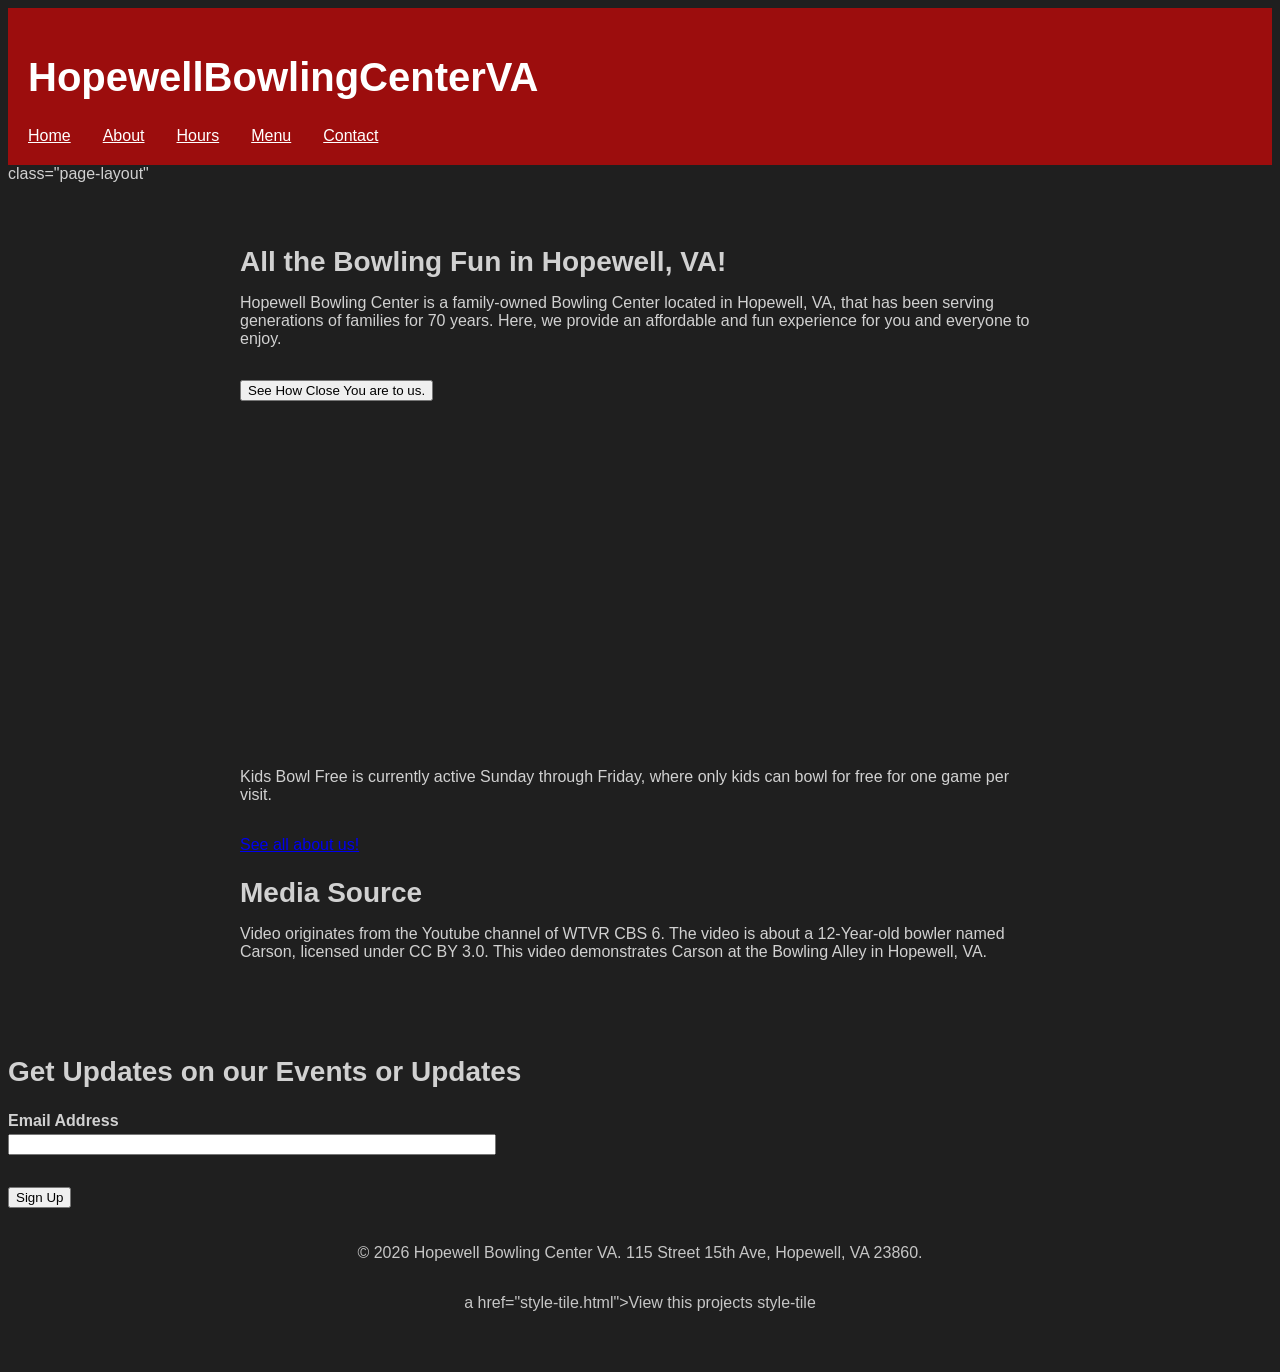
<file: index.html>
<!DOCTYPE html>
<html lang="en">
<head>
  <meta charset="UTF-8">
  <title>Bowling Center for Hopewell VA | Hopewell Bowling Center</title>
  <meta name="description" content="A fun and affordable bowling experience in Hopewell, VA for everyone to enjoy.">
  <link rel="stylesheet" href="css/style.css">
</head>
<body>
 
  <header>
  <h1>HopewellBowlingCenterVA</h1>
  <nav>
    <a href="index.html">Home</a>
    <a href="about.html">About</a>
    <a href="hours.html">Hours</a>
    <a href="menu.html">Menu</a>
    <a href="contact.html">Contact</a>
  </nav>
</header>

  <div> class="page-layout" </div>
  <main>
    <h2>All the Bowling Fun in Hopewell, VA!</h2>
    <p>Hopewell Bowling Center is a family-owned Bowling Center located in Hopewell, VA, that has been serving generations of families for 70 years. Here, we provide an affordable and fun experience for you and everyone to enjoy.</p>
 <button onclick="getLocation()">See How Close You are to us.</button>
<p id="location-message"></p>
    <iframe width="560" height="315" src="https://www.youtube.com/embed/aK0FW4j91Ug?si=-3kKidQAVpGzvPPV" title="YouTube video player" frameborder="0" allow="accelerometer; autoplay; clipboard-write; encrypted-media; gyroscope; picture-in-picture; web-share" referrerpolicy="strict-origin-when-cross-origin" allowfullscreen></iframe>
    <p>Kids Bowl Free is currently active Sunday through Friday, where only kids can bowl for free for one game per visit.</p>
    <a href="about.html" class="cta">See all about us!</a>
 <h2>Media Source</h2>
    <p>Video originates from the Youtube channel of WTVR CBS 6. The video is about a 12-Year-old bowler named Carson, licensed under CC BY 3.0. This video demonstrates Carson at the Bowling Alley in Hopewell, VA.</p>
  </main>
 <section class="newsletter">
      <h2>Get Updates on our Events or Updates</h2>
      <form>
      <label for="email">Email Address</label>
<input type="email" id="email" name="email" required>
        <button type="submit">Sign Up</button>
      </form>
    </section>
</main>

<footer>
    <p>&copy; 2026 Hopewell Bowling Center VA. 115 Street 15th Ave, Hopewell, VA 23860.</p>
  
  <p> a href="style-tile.html">View this projects style-tile </p>

  </footer>
  <script>
  function getLocation() {
    navigator.geolocation.getCurrentPosition(showPosition, showError);
  }
      function showPosition(position) {
    var lat = position.coords.latitude.toFixed(1);
    var lon = position.coords.longitude.toFixed(1);
    document.getElementById("location-message").textContent =
         "You are near " + lat + ", " + lon + " Hopewell Bowling Center is within the County of Hopewell in Virginia, plan to drive extra miles if you a further from the county.";
     }

 function showError(error) {
    document.getElementById("location-message").textContent =
      "Your location is not available. You could try again, but we doubt that would do anything. :/";
  }
    </script>
</body>
</html>
</file>
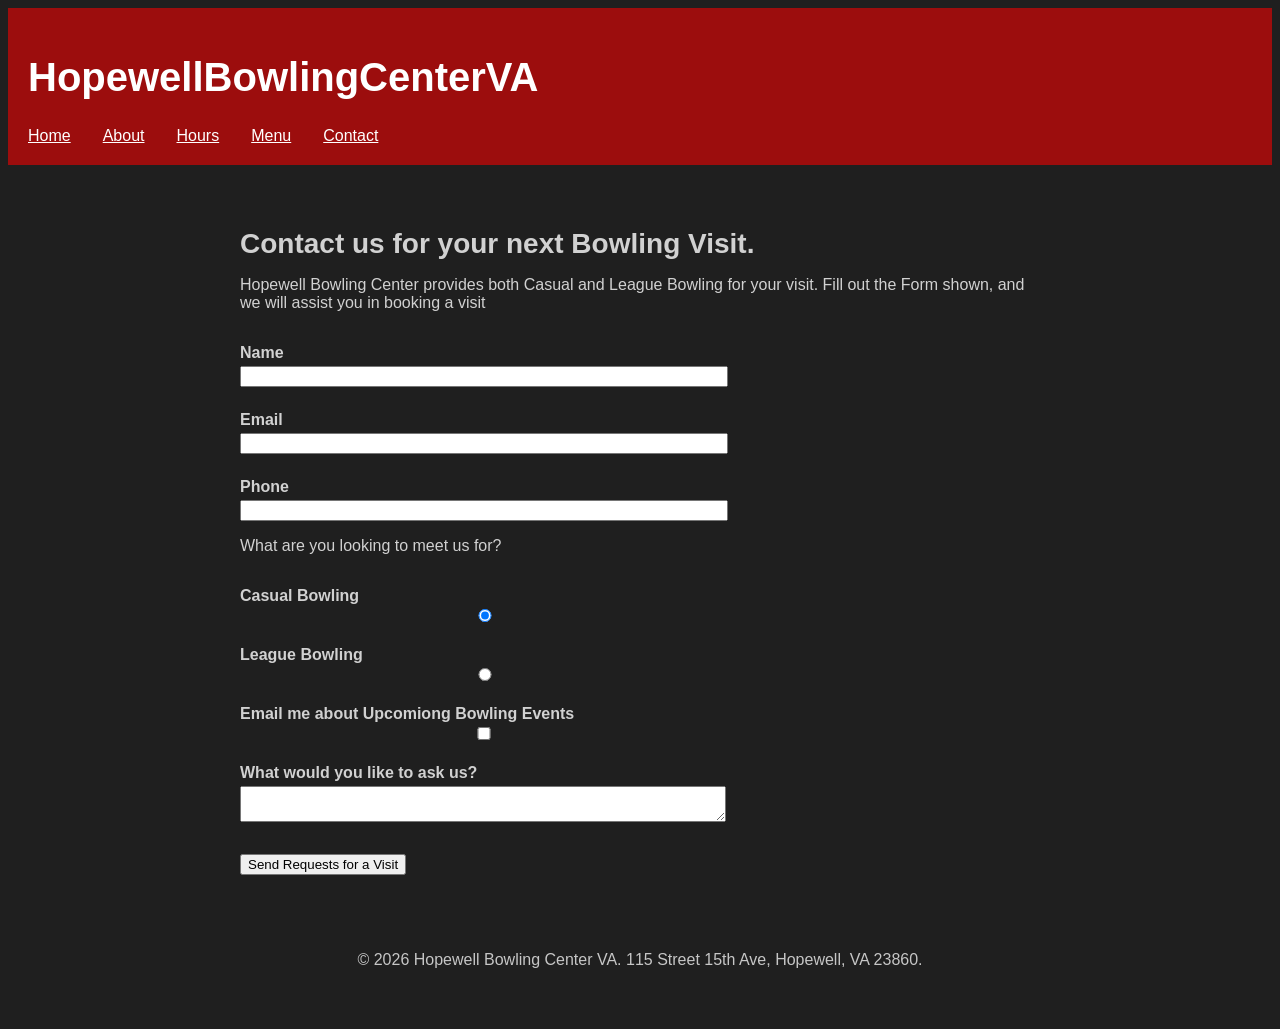
<file: contact.html>
<!DOCTYPE html>
<html lang="en">
<head>
  <meta charset="UTF-8">
  <title>HopewellBowlingCenterVA</title>
  <link rel="stylesheet" href="css/style.css">
</head>
<body>

   <a href="#main-content" class="skip-link">Skip to main content</a>

  <header>
  <h1>HopewellBowlingCenterVA</h1>
  <nav>
    <a href="index.html">Home</a>
    <a href="about.html">About</a>
    <a href="hours.html">Hours</a>
    <a href="menu.html">Menu</a>
    <a href="contact.html" aria-current="page">Contact</a>
  </nav>
</header>
 
  <main id="main-content">
    <h2>Contact us for your next Bowling Visit.</h2>
    <p>Hopewell Bowling Center provides both Casual and League Bowling for your visit. Fill out the Form shown, and we will assist you in booking a visit</p>
    <form action="https://formspree.io/f/your-form-id" method="post">
      <label for="name">Name</label>
      <input type="text" id="name" name="name" required>
      <label for="email">Email</label>
      <input type="email" id="email" name="email" required>
       <label for="phone">Phone</label>
      <input type="tel" id="phone" name="phone">
      <p>What are you looking to meet us for?</p>
         <label for="bowling-session">Casual Bowling</label>
      <input type="radio" id="bowling-session" name="bowling-type" value="group" checked>

          <label for="bowling-session">League Bowling</label>
      <input type="radio" id="bowling-league" name="bowling-type" value="group">
      <label for="newsletter">Email me about Upcomiong Bowling Events</label>
      <input type="checkbox" id="newsletter" name="newsletter">
        <label for="message">What would you like to ask us?</label>
      <textarea id="message" name="message" required></textarea>
      <button type="submit">Send Requests for a Visit</button> 
      </form>
 
  </main>

  <footer>
    <p>&copy; 2026 Hopewell Bowling Center VA. 115 Street 15th Ave, Hopewell, VA 23860.</p>
  </footer>
</body>
</html>
</file>
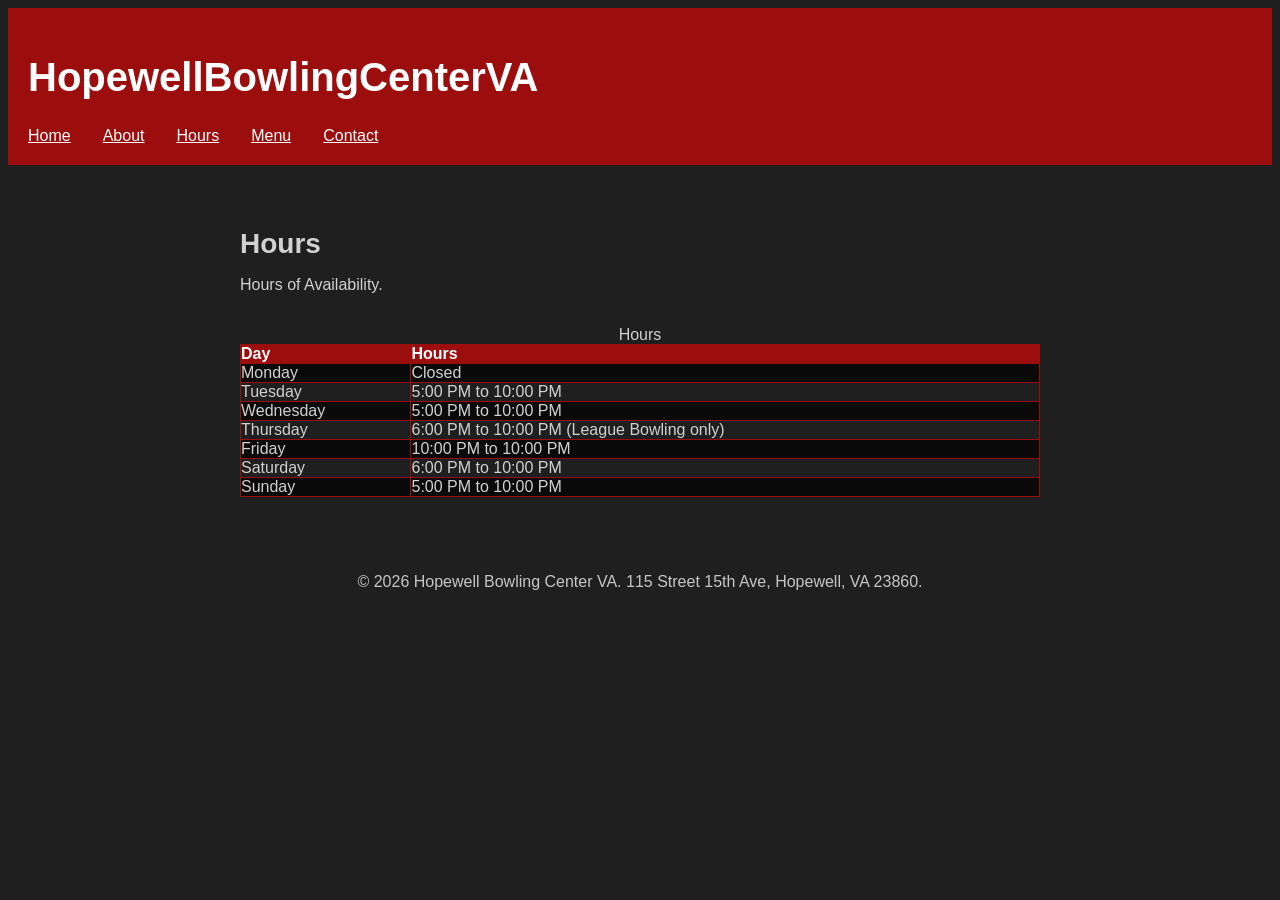
<file: hours.html>
<!DOCTYPE html>
<html lang="en">
<head>
  <meta charset="UTF-8">
  <title>HopewellBowlingCenterVA</title>
  <link rel="stylesheet" href="css/style.css">
</head>
<body>

   <a href="#main-content" class="skip-link">Skip to main content</a>

  <header>
  <h1>HopewellBowlingCenterVA</h1>
  <nav>
    <a href="index.html">Home</a>
    <a href="about.html">About</a>
    <a href="hours.html" aria-current="page">Hours</a>
    <a href="menu.html">Menu</a>
    <a href="contact.html">Contact</a>
  </nav>
</header>
 
  <main id="main-content">
   <h2>Hours</h2>
    <p>Hours of Availability.</p>
    <table>
      <caption>Hours</caption>
      <tr>
       <th scope="col">Day</th>
       <th scope="col">Hours</th>
      </tr>
      <tr>
        <td>Monday</td>
        <td>Closed</td>
      </tr>
        <tr>
        <td>Tuesday</td>
        <td>5:00 PM to 10:00 PM</td>
      </tr>
      <tr>
        <td>Wednesday</td>
        <td>5:00 PM to 10:00 PM</td>
      </tr>
       <tr>
        <td>Thursday</td>
        <td>6:00 PM to 10:00 PM (League Bowling only)</td>
      </tr>
      <tr>
        <td>Friday</td>
        <td>10:00 PM to 10:00 PM</td>
      </tr>
       <tr>
        <td>Saturday</td>
        <td>6:00 PM to 10:00 PM</td>
      </tr>
      <tr>
        <td>Sunday</td>
        <td>5:00 PM to 10:00 PM</td>
      </tr>
    </table>
  </main>

  <footer>
    <p>&copy; 2026 Hopewell Bowling Center VA. 115 Street 15th Ave, Hopewell, VA 23860.</p>
  </footer>

</body>
</html>
</file>
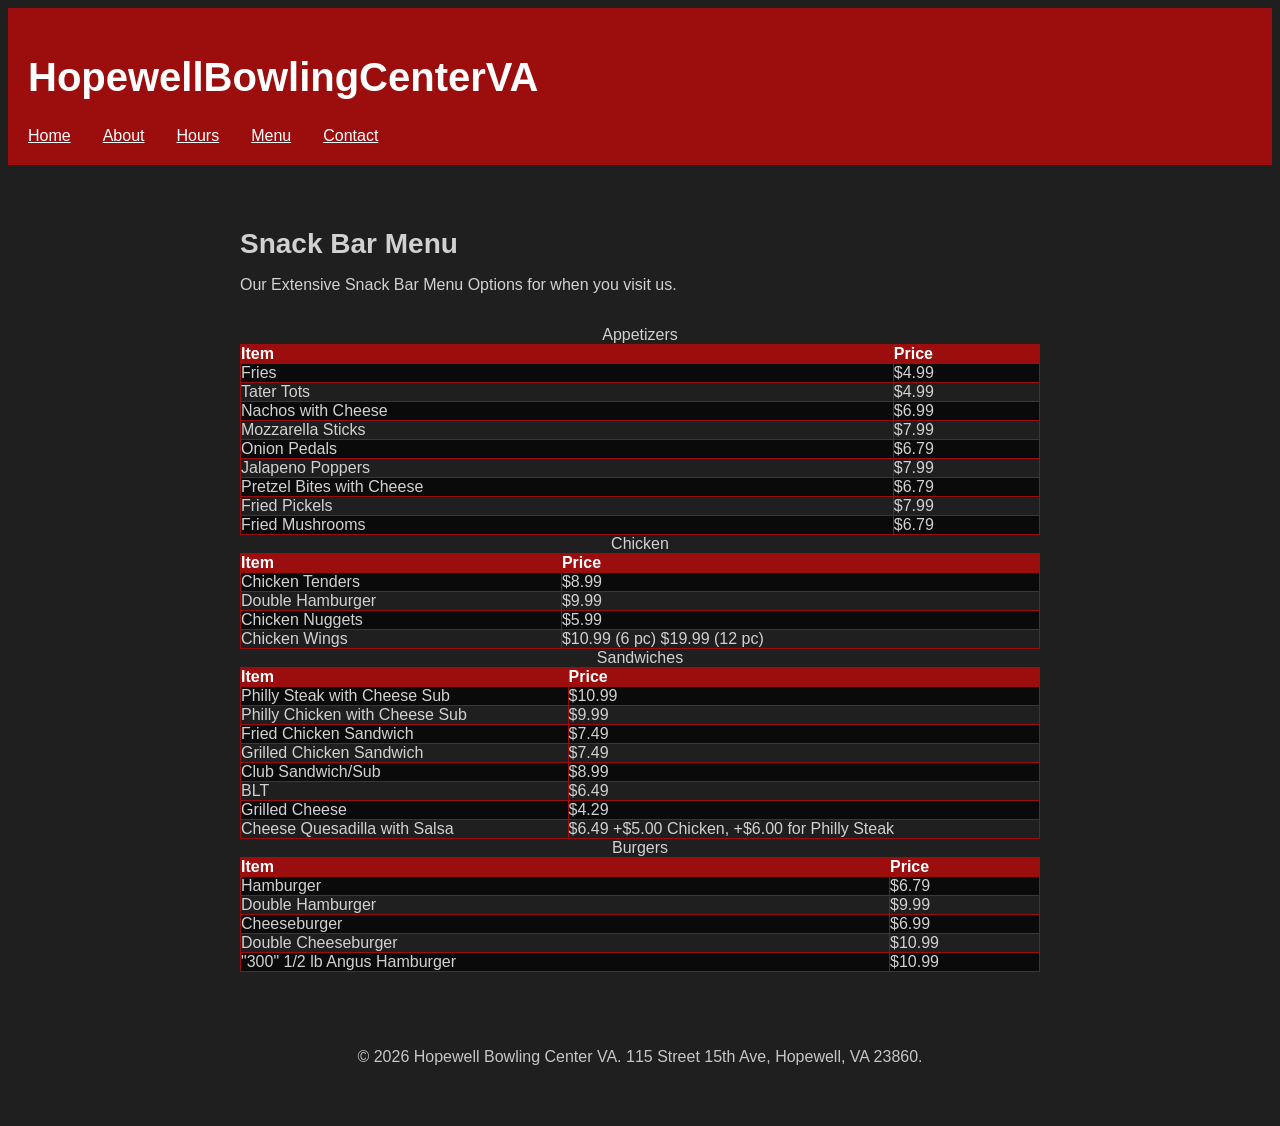
<file: menu.html>
<!DOCTYPE html>
<html lang="en">
<head>
  <meta charset="UTF-8">
  <title>HopewellBowlingCenterVA</title>
  <link rel="stylesheet" href="css/style.css">
</head>
<body>

   <a href="#main-content" class="skip-link">Skip to main content</a>

  <header>
  <h1>HopewellBowlingCenterVA</h1>
  <nav>
    <a href="index.html">Home</a>
    <a href="about.html">About</a>
    <a href="hours.html">Hours</a>
    <a href="menu.html" aria-current="page">Menu</a>
    <a href="contact.html">Contact</a>
  </nav>
</header>
 
  <main id="main-content">
    <h2>Snack Bar Menu</h2>
    <p>Our Extensive Snack Bar Menu Options for when you visit us.</p>
    <table>
      <caption>Appetizers</caption>
      <tr>
       <th scope="col">Item</th>
       <th scope="col">Price</th>
      </tr>
      <tr>
        <td>Fries</td>
        <td>$4.99</td>
      </tr>
        <tr>
        <td>Tater Tots</td>
        <td>$4.99</td>
      </tr>
        <tr>
        <td>Nachos with Cheese</td>
        <td>$6.99</td>
            <tr>
        <td>Mozzarella Sticks</td>
        <td>$7.99</td>
      </tr>
         <tr>
        <td>Onion Pedals</td>
        <td>$6.79</td>
            </tr>
          <tr>
        <td>Jalapeno Poppers</td>
        <td>$7.99</td>
            </tr>
          <tr>
        <td>Pretzel Bites with Cheese</td>
        <td>$6.79</td>
            </tr>
          <tr>
        <td>Fried Pickels</td>
        <td>$7.99</td>
            </tr>
          <tr>
        <td>Fried Mushrooms</td>
        <td>$6.79</td>
            </tr>
    </table>
       <table>
      <caption>Chicken</caption>
      <tr>
       <th scope="col">Item</th>
       <th scope="col">Price</th>
      </tr>
      <tr>
        <td>Chicken Tenders</td>
        <td>$8.99</td>
      </tr>
        <tr>
        <td>Double Hamburger</td>
        <td>$9.99</td>
      </tr>
        <tr>
        <td>Chicken Nuggets</td>
        <td>$5.99</td>
            <tr>
        <td>Chicken Wings</td>
        <td>$10.99 (6 pc) $19.99 (12 pc)</td>
    </table>
    <table>
   <caption>Sandwiches</caption>
      <tr>
       <th scope="col">Item</th>
       <th scope="col">Price</th>
      </tr>
      <tr>
        <td>Philly Steak with Cheese Sub</td>
        <td>$10.99</td>
      </tr>
        <tr>
        <td>Philly Chicken with Cheese Sub</td>
        <td>$9.99</td>
      </tr>
        <tr>
        <td>Fried Chicken Sandwich</td>
        <td>$7.49</td>
            <tr>
        <td>Grilled Chicken Sandwich</td>
        <td>$7.49</td>
      </tr>
          <tr>
        <td>Club Sandwich/Sub</td>
        <td>$8.99</td>
      </tr>
      <tr>
        <td>BLT</td>
        <td>$6.49</td>
      </tr>
      <tr>
        <td>Grilled Cheese</td>
        <td>$4.29</td>
      </tr>
      <tr>
        <td>Cheese Quesadilla with Salsa</td>
        <td>$6.49 +$5.00 Chicken, +$6.00 for Philly Steak</td>
      </tr>
    </table>
    <table>
      <caption>Burgers</caption>
      <tr>
       <th scope="col">Item</th>
       <th scope="col">Price</th>
      </tr>
      <tr>
        <td>Hamburger</td>
        <td>$6.79</td>
      </tr>
        <tr>
        <td>Double Hamburger</td>
        <td>$9.99</td>
      </tr>
        <tr>
        <td>Cheeseburger</td>
        <td>$6.99</td>
            <tr>
        <td>Double Cheeseburger</td>
        <td>$10.99</td>
      </tr>
          <tr>
        <td>"300" 1/2 lb Angus Hamburger</td>
        <td>$10.99</td>
      </tr>
    </table>
  </main>

  <footer>
    <p>&copy; 2026 Hopewell Bowling Center VA. 115 Street 15th Ave, Hopewell, VA 23860.</p>
  </footer>

</body>
</html>
</file>
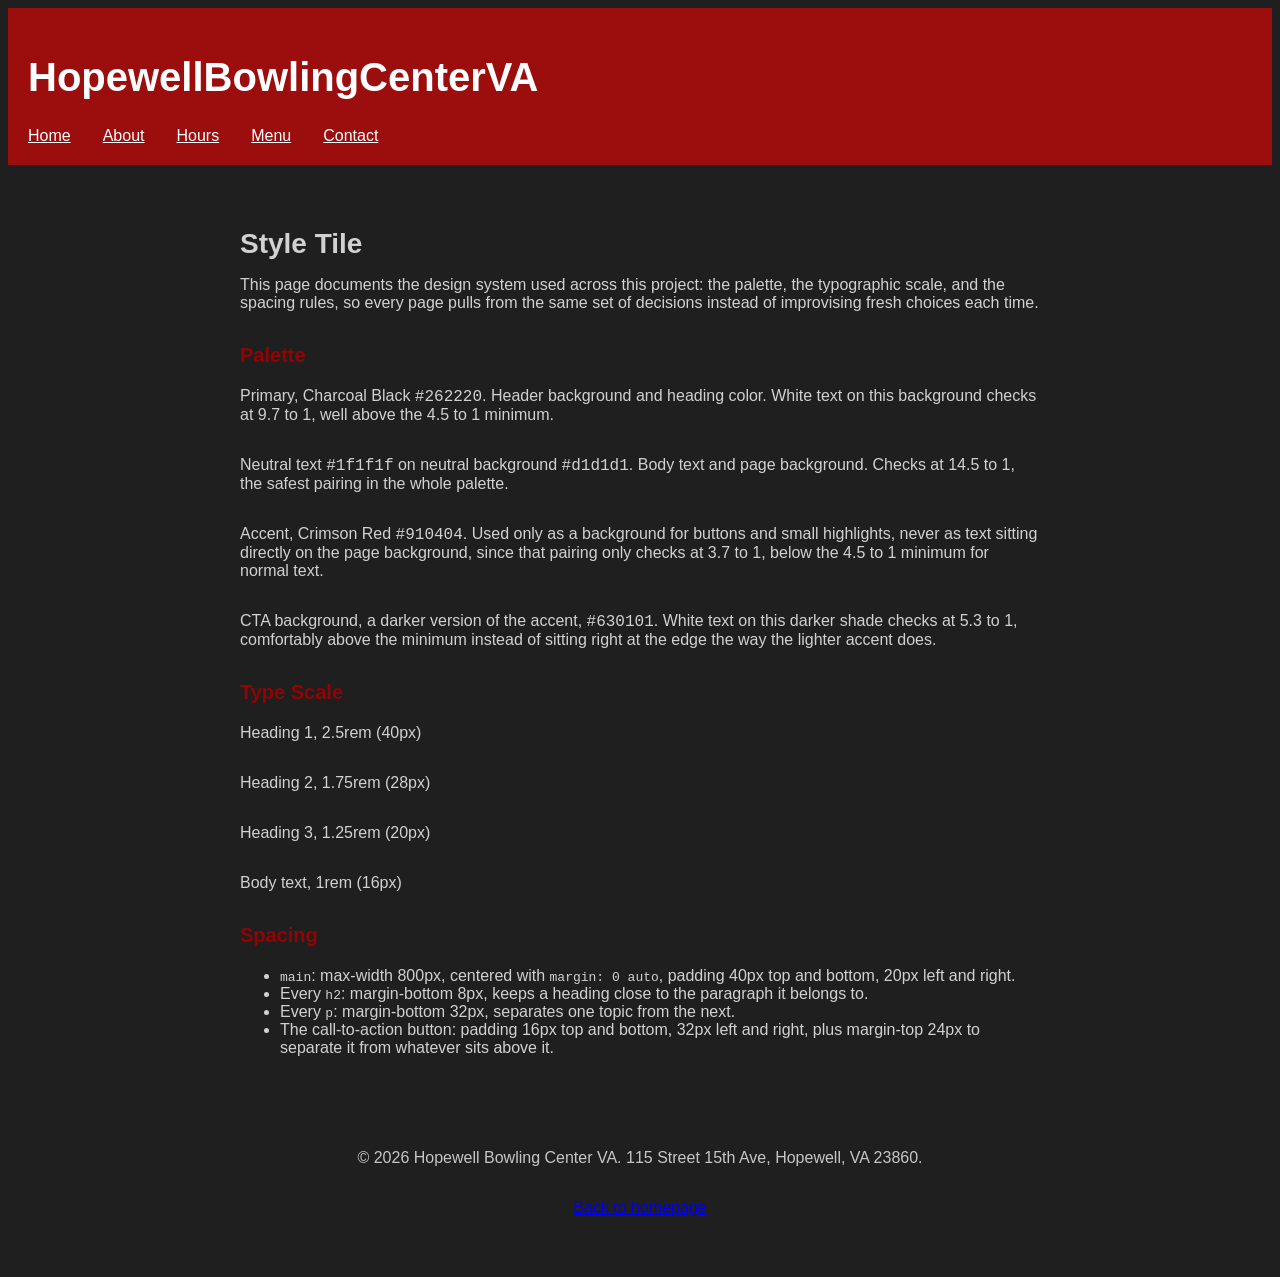
<file: style-tile.html>
<!DOCTYPE.html>
<html lang="en">
<head>
  <meta charset="UTF-8">
  <title>HopewellBowlingCenterVA - Style Tile</title>
  <link rel="stylesheet" href="css/style.css">
</head>
  <body>

    <header>
      <h1>HopewellBowlingCenterVA</h1>
      <nav>
    <a href="index.html">Home</a>
    <a href="about.html">About</a>
    <a href="hours.html">Hours</a>
    <a href="menu.html">Menu</a>
    <a href="contact.html">Contact</a>
      </nav>
    </header>

  <main>
    <h2>Style Tile</h2>
    <p>This page documents the design system used across this project: the palette, the typographic scale, and the spacing rules, so every page pulls from the same set of decisions instead of improvising fresh choices each time.</p>

     <h3>Palette</h3>
    <div class="swatch swatch-primary"></div>
    <p>Primary, Charcoal Black <code>#262220</code>. Header background and heading color. White text on this background checks at 9.7 to 1, well above the 4.5 to 1 minimum.</p>

    <div class="swatch swatch-neutral"></div>
    <p>Neutral text <code>#1f1f1f</code> on neutral background <code>#d1d1d1</code>. Body text and page background. Checks at 14.5 to 1, the safest pairing in the whole palette.</p>

    <div class="swatch swatch-accent"></div>
    <p>Accent, Crimson Red <code>#910404</code>. Used only as a background for buttons and small highlights, never as text sitting directly on the page background, since that pairing only checks at 3.7 to 1, below the 4.5 to 1 minimum for normal text.</p>

    <div class="swatch swatch-cta"></div>
    <p>CTA background, a darker version of the accent, <code>#630101</code>. White text on this darker shade checks at 5.3 to 1, comfortably above the minimum instead of sitting right at the edge the way the lighter accent does.</p>

    <h3>Type Scale</h3>
    <p class="type-sample-h1">Heading 1, 2.5rem (40px)</p>
    <p class="type-sample-h2">Heading 2, 1.75rem (28px)</p>
    <p class="type-sample-h3">Heading 3, 1.25rem (20px)</p>
    <p class="type-sample-body">Body text, 1rem (16px)</p>

    <h3>Spacing</h3>
    <ul>
      <li><code>main</code>: max-width 800px, centered with <code>margin: 0 auto</code>, padding 40px top and bottom, 20px left and right.</li>
      <li>Every <code>h2</code>: margin-bottom 8px, keeps a heading close to the paragraph it belongs to.</li>
      <li>Every <code>p</code>: margin-bottom 32px, separates one topic from the next.</li>
      <li>The call-to-action button: padding 16px top and bottom, 32px left and right, plus margin-top 24px to separate it from whatever sits above it.</li>
    </ul>
  </main>

  <footer>
    <p>&copy; 2026 Hopewell Bowling Center VA. 115 Street 15th Ave, Hopewell, VA 23860.</p>
    <p><a href="index.html">Back to homepage</a></p>
  </footer>

</body>
</html>
</file>
<file: css/style.css>
body {
    font-family: "Archivo Black", sans-serif;
    color: #d1d1d1;
  background-color: #1f1f1f;
}

header {
   background-color: #9c0d0d;
       color: #ffffff;
  padding: 20px;
}
    
 header nav a {
        color: #ffffff;
        margin-right: 16px;
    }
nav {
  display: flex;
  flex-direction: column;
  gap: 16px;
}

@media (min-width: 600px) {
  nav {
    flex-direction: row;
  }
}
.page-layout {
  display: flex;
  flex-direction: column;
  gap: 20px;
  padding: 20px;
}
@media (min-width: 700px) {
{
    flex-direction: row;
  }
}
.skip-link {
  position: absolute;
  top: -40px;
  left: 0;
  background-color: #000000;
  color: #ffffff;
  padding: 8px 16px;
  z-index: 100;
  text-decoration: none;
}

.skip-link:focus {
  top: 0;
}

a:focus {
  outline: 3px solid #eecd1c;
  outline-offset: 2px;
}

  h1 {
        font-size: 2.5rem;
    }

  h2 {
        font-size: 1.75rem;
        color: #d1d1d1;
    }

 h3 {
        font-size: 1.25rem;
        color: #910404;
    }

p {
    font-size: 1rem;
}
main {
    max-width: 800px;
    margin: 0 auto;
    padding: 40px 20px;
}

h2 {
    margin-bottom: 8px;
}

p {
    margin-bottom: 32px;
}
footer {
    text-align: center;
    font-size: 0.875rem;
    color: #c6c6c6;
    padding: 20px;
}

table {
    border-collapse: collapse;
    width: 100%;
}
th, td {
    border: 1px solid #9c0d0d;
    padding: 0;
    text-align: left;
}

th {
    background-color: #9c0d0d;
    color: #ffffff;
}

tbody tr:nth-child(even) {
    background-color: #0a0a0a;
}

label {
    display: block;
    margin-top: 1.5rem;
    font-weight: bold;
}
input, textarea {
    display: block;
    margin-top: 0.25rem;
    width: 100%;
    max-width: 480px;
}
button[type="Submit"] {
    display: block;
    margin-top: 2rem;

   button[type="Submit"] {
    display: block;
    margin-top: 2rem;
       background-color: #910404;
           color: #ffffff;
       font-size: 1.25rem;
       padding: 16px 32px;
       border: none;
    border-radius: 4px;
   }
    form {
        background-color: #d1d1d1;
         padding: 32px;
         border-radius: 8px;
         max-width: 480px;
    }
.cta {
    display: inline-block;
    background-color: #771515;
    color: #ffffff;
    font-size: 1.25rem;
    padding: 16px 32px;
    border-radius: 4px;
    margin-top: 24px;
}
.swatch {
    display: inline-block;
    width: 120px;
    height: 80px;
    margin-bottom: 8px;
    border-radius: 4px;
    vertical-align: top;
}

.swatch-primary { background-color: #0f0f0f; }
.swatch-neutral { background-color: #d1d1d1; }
.swatch-accent { background-color: #910404; }
.swatch-cta { background-color: #630101; }

.type-sample-h1 {font-size: 2.5rem; }
.type-sample-h2 {font-size: 1.75rem; }
.type-sample-h3 {font-size: 1.25rem; }
.type-sample-body {font-size: 1.0rem; }
</file>
